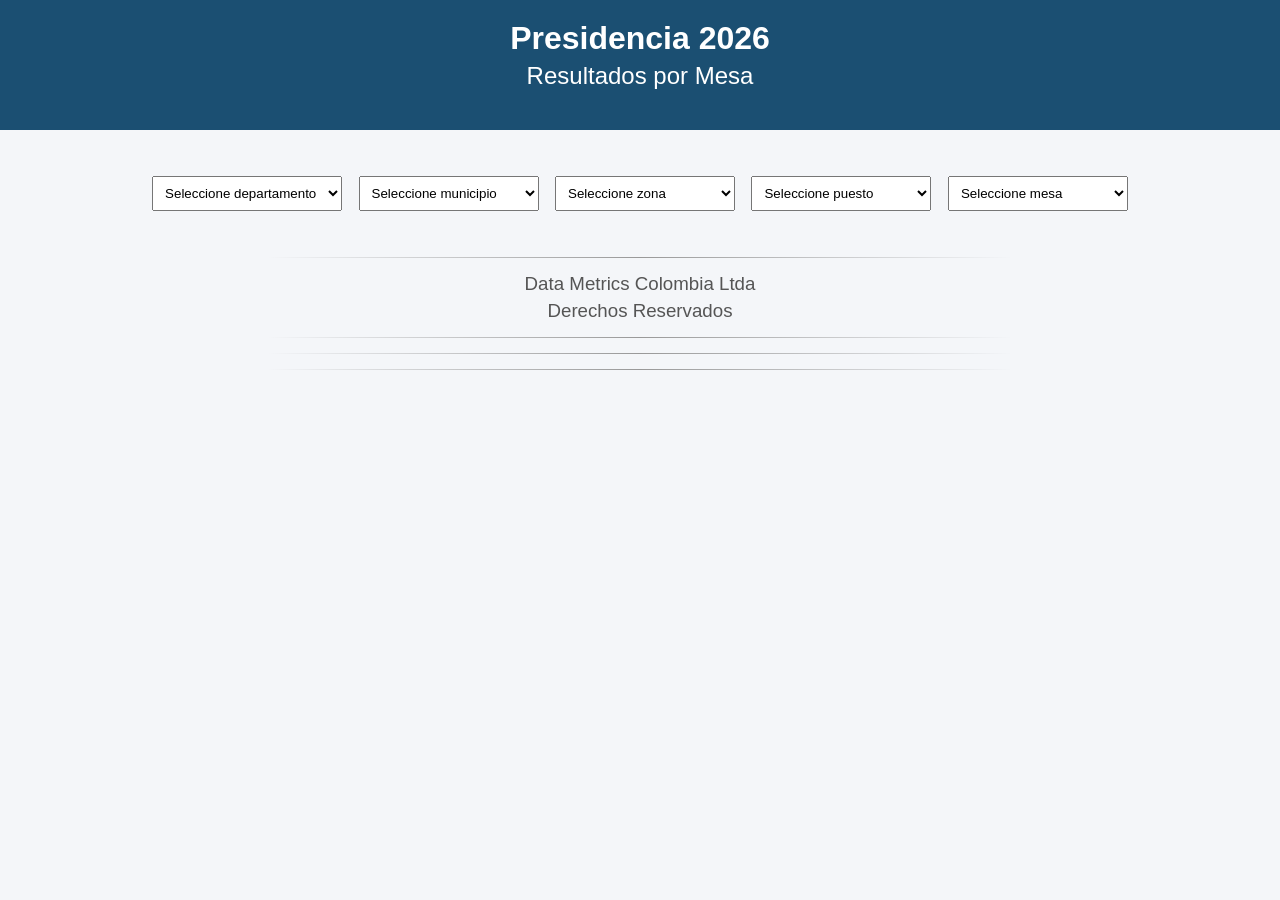
<file: dashboard/index.html>
<!DOCTYPE html>
<html lang="es">

<head>

<meta charset="UTF-8">
<meta name="viewport" content="width=device-width, initial-scale=1.0">

<title>Presidencia 2026 - Resultados por Mesa</title>

<link rel="stylesheet" href="styles.css">

</head>

<body>

<header>
<h1>Presidencia 2026</h1>
<h2>Resultados por Mesa</h2>
</header>

<div class="container">



<div class="select-container">

<select id="dep-select">
<option value="">Seleccione departamento</option>
</select>

<select id="mun-select">
<option value="">Seleccione municipio</option>
</select>

<select id="zona-select">
<option value="">Seleccione zona</option>
</select>

<select id="puesto-select">
<option value="">Seleccione puesto</option>
</select>

<select id="mesa-select">
<option value="">Seleccione mesa</option>
</select>

</div>

<table id="results-table" style="display:none;">

<thead>
<tr>
<th>Candidato</th>
<th>Votos</th>
</tr>
</thead>

<tbody>
</tbody>

</table>

<div id="total-votos" class="total-votos" style="display:none;"></div>

<!-- Imagen E-14 -->
<div id="imagen-container" style="display:none; margin-top:15px; text-align:center;">
    <img id="imagen-mesa" style="max-width:100%; border-radius:8px; display:none;" />
    <br>
    <button id="btn-ver-imagen" class="btn-image" style="margin-top:10px;">
        Ver fotografía E-14
    </button>
</div>

<div class="footer">
    <hr class="footer-line">

    <h3>Data Metrics Colombia Ltda</h3>
    <h3>Derechos Reservados</h3>

    <hr class="footer-line">
    <hr class="footer-line">
    <hr class="footer-line">
</div>

</div>

<!-- MODAL VISOR IMAGEN -->
<div id="modal-imagen" class="modal-imagen">
    <span id="cerrar-modal">&times;</span>
    <img id="modal-img" class="modal-contenido">
</div>

<script src="app.js"></script>

</body>
</html>
</file>
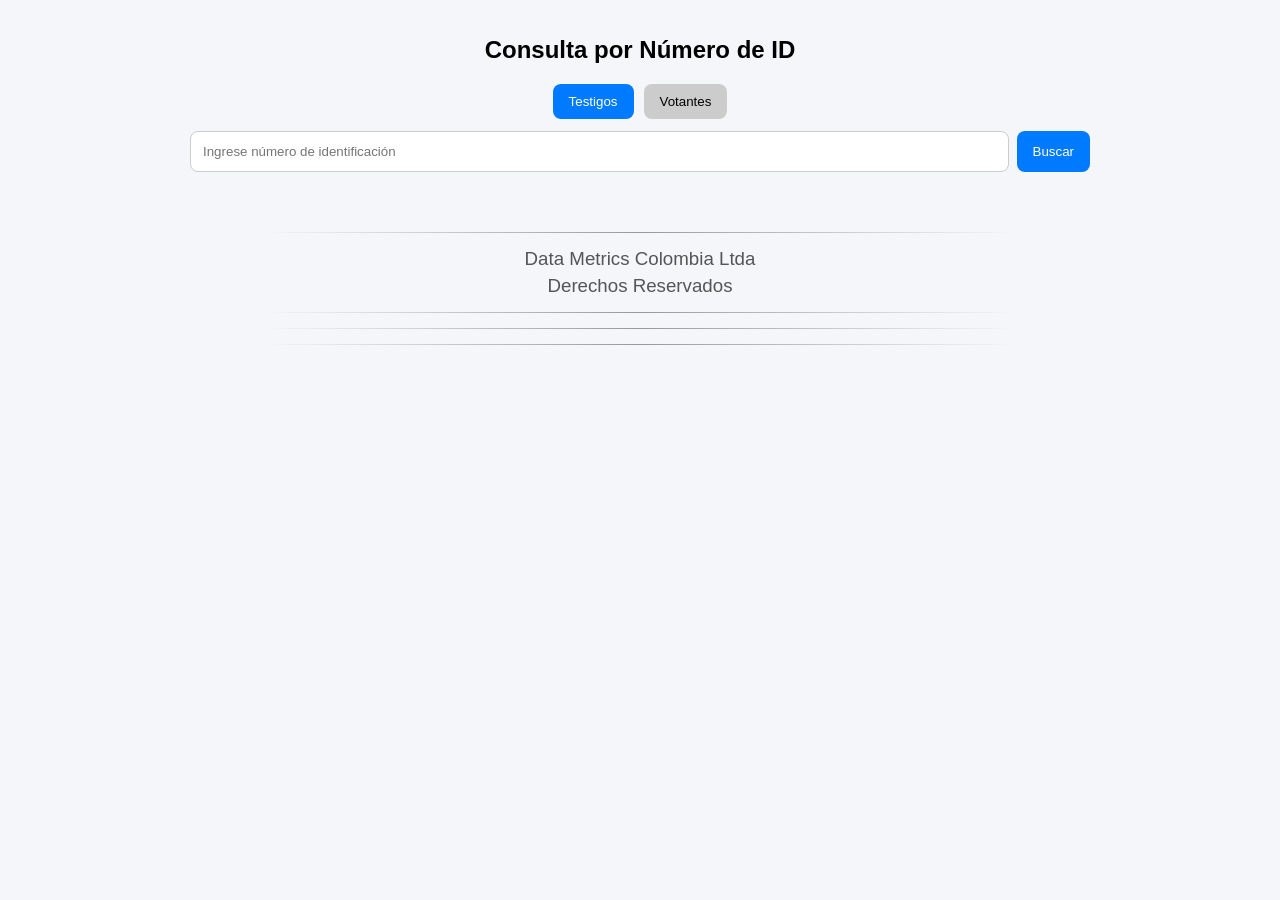
<file: dashboard/frontend/index.html>
<!DOCTYPE html>
<html lang="es">
<head>
<meta charset="UTF-8">
<meta name="viewport" content="width=device-width, initial-scale=1.0">
<title>Consulta Nacional</title>

<style>
body {
    font-family: Arial;
    margin: 0;
    padding: 16px;
    background: #f4f6f9;
}

.container {
    max-width: 900px;
    margin: auto;
}

h2 {
    text-align: center;
}

/* SELECTOR */
.selector {
    display: flex;
    justify-content: center;
    margin-bottom: 12px;
    gap: 10px;
}

.selector button {
    padding: 10px 16px;
    border-radius: 8px;
    border: none;
    cursor: pointer;
    background: #ccc;
}

.selector button.active {
    background: #007bff;
    color: white;
}

/* BUSCADOR */
.search-box {
    position: relative;
    display: flex;
    gap: 8px;
}

input {
    flex: 1;
    padding: 12px;
    border-radius: 8px;
    border: 1px solid #ccc;
}

button.buscar {
    padding: 12px 16px;
    border: none;
    border-radius: 8px;
    background: #007bff;
    color: white;
    cursor: pointer;
}

button.buscar:hover {
    background: #0056b3;
}

.clear-btn {
    position: absolute;
    right: 110px;
    top: 50%;
    transform: translateY(-50%);
    cursor: pointer;
    display: none;
    color: #999;
}

.table-container {
    margin-top: 20px;
    overflow-x: auto;
}

table {
    width: 100%;
    border-collapse: collapse;
    background: white;
}

td {
    border: 1px solid #ddd;
    padding: 10px;
}

.loading {
    text-align: center;
    margin-top: 10px;
}

.error {
    color: red;
    text-align: center;
}

.footer {
    text-align: center;
    margin-top: 40px;
    color: #555;
}

.footer h3 {
    margin: 5px 0;
    font-weight: 500;
}

.footer-line {
    border: none;
    height: 1px;
    width: 60%;
    margin: 15px auto;
    background: linear-gradient(to right, transparent, #999, transparent);
}

</style>
</head>

<body>

<div class="container">

<h2>Consulta por Número de ID</h2>

<div class="selector">
    <button id="btnTestigos" class="active" onclick="setTipo('testigos')">Testigos</button>
    <button id="btnVotantes" onclick="setTipo('votantes')">Votantes</button>
</div>

<div class="search-box">
    <input type="text" id="inputId" placeholder="Ingrese número de identificación">
    <span class="clear-btn" id="clearBtn">✕</span>
    <button class="buscar" onclick="buscar()">Buscar</button>
</div>

<div id="status" class="loading"></div>
<div id="resultado" class="table-container"></div>

</div>

<script>
const BASE_URL = "https://datametricscolombia.github.io/presidencia_20260531";

let tipo = "testigos";
let cache = {}; // cache por shard

/* =========================
   CAMBIAR TIPO
========================= */
function setTipo(t) {

    tipo = t;

    document.getElementById("btnTestigos").classList.remove("active");
    document.getElementById("btnVotantes").classList.remove("active");

    document.getElementById(
        t === "testigos" ? "btnTestigos" : "btnVotantes"
    ).classList.add("active");

    limpiar();
}

/* =========================
   CARGAR SHARD DINÁMICO
========================= */
async function cargarShard(id) {

    const shard = id.substring(0, 2) || "00";
    const key = `${tipo}_${shard}`;

    if (cache[key]) return cache[key];

    const status = document.getElementById("status");

    try {

        const cacheLS = localStorage.getItem(key);
        const timeLS = localStorage.getItem(key + "_time");

        const now = Date.now();
        const TTL = 1000 * 60 * 60;

        if (cacheLS && timeLS && (now - timeLS < TTL)) {
            cache[key] = JSON.parse(cacheLS);
            return cache[key];
        }

        status.innerText = "Cargando índice...";

        const res = await fetch(
            `${BASE_URL}/${tipo}/lookup/id_lookup_${shard}.json`
        );

        if (!res.ok) throw new Error("Shard no encontrado");

        const data = await res.json();

        cache[key] = data;

        localStorage.setItem(key, JSON.stringify(data));
        localStorage.setItem(key + "_time", now);

        status.innerText = "";

        return data;

    } catch (e) {
        status.innerText = "";
        console.error(e);
        return null;
    }
}

/* =========================
   BUSCAR
========================= */
async function buscar() {

    const input = document.getElementById("inputId");
    const clearBtn = document.getElementById("clearBtn");
    const status = document.getElementById("status");

    const id = input.value.trim();

    clearBtn.style.display = id ? "block" : "none";

    if (!id) {
        limpiar();
        return;
    }

    const shardData = await cargarShard(id);

    if (!shardData) {
        document.getElementById("resultado").innerHTML =
            "<p class='error'>Sin datos</p>";
        return;
    }

    const path = shardData[id];

    if (!path) {
        document.getElementById("resultado").innerHTML =
            "<p class='error'>No encontrado</p>";
        return;
    }

    try {

        status.innerText = "Cargando datos...";

        const res = await fetch(`${BASE_URL}/${tipo}/${path}`);

        if (!res.ok) throw new Error("Error JSON");

        const data = await res.json();

        status.innerText = "";

        mostrarTabla(data);

    } catch (e) {
        status.innerText = "";
        document.getElementById("resultado").innerHTML =
            "<p class='error'>Error cargando datos</p>";
    }
}

/* =========================
   TABLA
========================= */
function mostrarTabla(data) {

    let html = "<table>";

    for (let key in data) {
        if (key === "_hash") continue;

        html += `<tr>
                    <td><b>${key}</b></td>
                    <td>${data[key]}</td>
                 </tr>`;
    }

    html += "</table>";

    document.getElementById("resultado").innerHTML = html;
}

/* =========================
   LIMPIAR
========================= */
function limpiar() {
    document.getElementById("resultado").innerHTML = "";
    document.getElementById("status").innerText = "";
}

/* =========================
   EVENTOS
========================= */
document.getElementById("inputId").addEventListener("input", () => {
    const val = document.getElementById("inputId").value;
    document.getElementById("clearBtn").style.display = val ? "block" : "none";
});

document.getElementById("clearBtn").addEventListener("click", () => {
    document.getElementById("inputId").value = "";
    document.getElementById("clearBtn").style.display = "none";
    limpiar();
});
</script>

<div class="footer">
    <hr class="footer-line">

    <h3>Data Metrics Colombia Ltda</h3>
    <h3>Derechos Reservados</h3>

    <hr class="footer-line">
    <hr class="footer-line">
    <hr class="footer-line">
</div>

</body>
</html>
</file>
<file: dashboard/styles.css>
body {
  background-color: #f4f6f9;
  font-family: Arial, sans-serif;
  margin:0;
}

.footer {
    text-align: center;
    margin-top: 40px;
    color: #555;
}

.footer h3 {
    margin: 5px 0;
    font-weight: 500;
}

.footer-line {
    border: none;
    height: 1px;
    width: 60%;
    margin: 15px auto;
    background: linear-gradient(to right, transparent, #999, transparent);
}

/* HEADER */

header {
  background: #1b4f72;
  color: white;
  padding: 20px;
  text-align: center;
}

header h1 {
  margin: 0;
}

header h2 {
  margin-top: 5px;
  font-weight: normal;
}

/* CONTENEDOR */

.container{
  padding:20px;
}

/* SELECTORES */

.select-container {
  text-align: center;
  margin-top: 20px;
  margin-bottom: 20px;
}

.select-container select {
  padding: 8px;
  margin: 6px;
  min-width: 180px;
}

/* TABLA */

#results-table {
  width:100%;
  border-collapse: collapse;
  background: white;
  margin-top:20px;
}

#results-table th,
#results-table td {
  padding:10px;
  border:1px solid #ddd;
}

#results-table th {
  background: #f0f0f0;
}

/* TOTAL VOTOS */

.total-votos {
  margin-top: 20px;
  font-weight: bold;
  font-size: 22px;
  text-align: center;
  color: #1b4f72;
}

/* BREADCRUMB */

.breadcrumb {
  text-align: center;
  margin-bottom: 15px;
  color: #666;
}

.btn-image{
  display:block;
  margin:10px auto;
  padding:8px 14px;
  background:#1b4f72;
  color:white;
  text-decoration:none;
  border-radius:6px;
  font-size:14px;
}

.btn-image:hover{
  background:#154360;
}

/* =========================
   MODAL VISOR
========================= */

.modal-imagen{
  display:none;
  position:fixed;
  z-index:9999;
  left:0;
  top:0;
  width:100%;
  height:100%;
  background-color:rgba(0,0,0,0.9);
  justify-content:center;
  align-items:center;
}

.modal-contenido{
  max-width:95%;
  max-height:95%;
  transition: transform 0.2s ease;
  cursor: zoom-in;
}

#cerrar-modal{
  position:absolute;
  top:20px;
  right:30px;
  color:white;
  font-size:35px;
  font-weight:bold;
  cursor:pointer;
}
</file>
